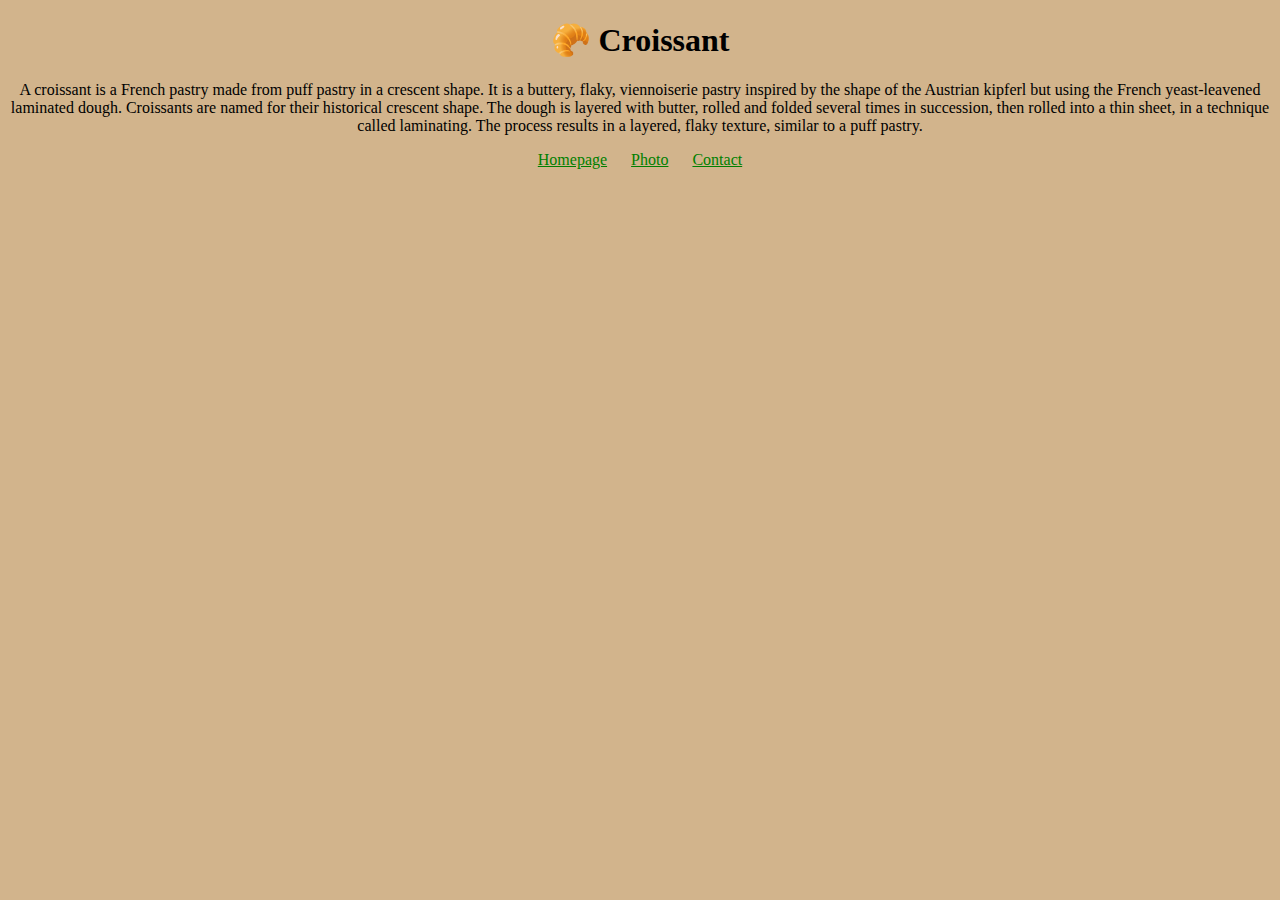
<file: index.html>
<!DOCTYPE html>
<html lang="en">
<head>
    <meta charset="UTF-8">
    <meta name="viewport" content="width=device-width, initial-scale=1.0">
    <meta name="description" content="A fanpage for Croissant's lovers">
    <title>All you need to know about Croissants</title>
    <link rel="stylesheet" href="/src/styles.css">
</head>
<body>
    <h1>🥐 Croissant</h1>
    <p>A croissant is a French pastry made from puff pastry in a crescent shape.
        It is a buttery, flaky, viennoiserie pastry inspired by the shape of the Austrian kipferl
         but using the French yeast-leavened laminated dough. Croissants are named for their historical 
         crescent shape. The dough is layered with butter, rolled and folded several times in succession, 
         then rolled into a thin sheet, in a technique called laminating. The process results in a layered, 
         flaky texture, similar to a puff pastry.</p>
         <div class="links">
            <a href="/index.html">Homepage</a>
            <a href="/html/photo.html">Photo</a>
            <a href="/html/contact.html">Contact</a>
        </div>
         
</body>
</html>
</file>
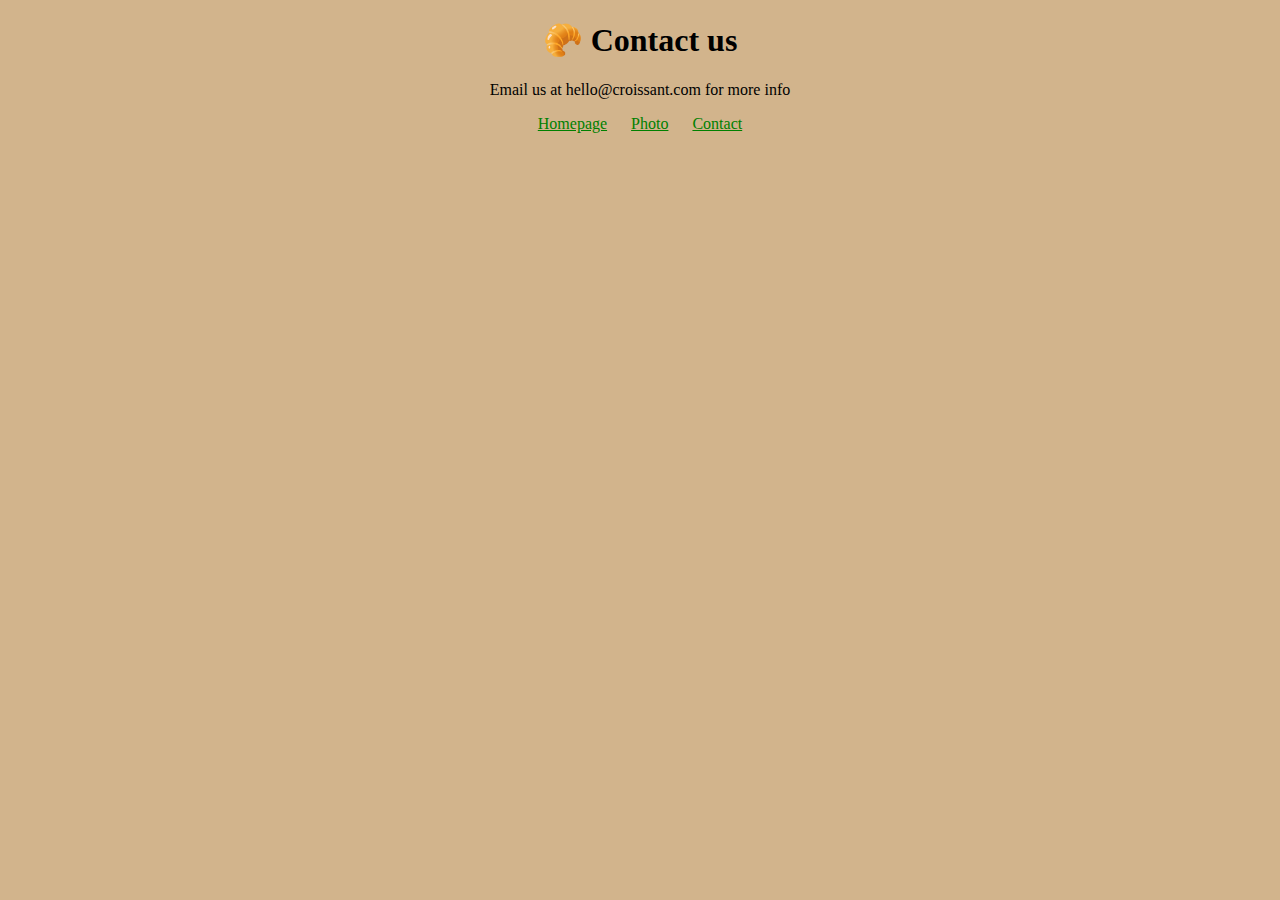
<file: html/contact.html>
<!DOCTYPE html>
<html lang="en">
<head>
    <meta charset="UTF-8">
    <meta name="viewport" content="width=device-width, initial-scale=1.0">
    <title>Contact Me</title>
    <link rel="stylesheet" href="/src/styles.css">
</head>
<body>
    <h1>🥐 Contact us</h1>
    <p>Email us at hello@croissant.com for more info</p>
    <div class="links">
        <a href="/index.html">Homepage</a>
        <a href="/html/photo.html">Photo</a>
        <a href="/html/contact.html">Contact</a>
    </div>
</body>
</html>
</file>
<file: src/styles.css>
body {
    background-color: tan;
}

h1, p  {
    text-align: center;
}

a {
    color: green;
}

.links {
    text-align: center;
}
.links a {
    margin: 0 10px;
}
img {
    text-align: center;
}
</file>
